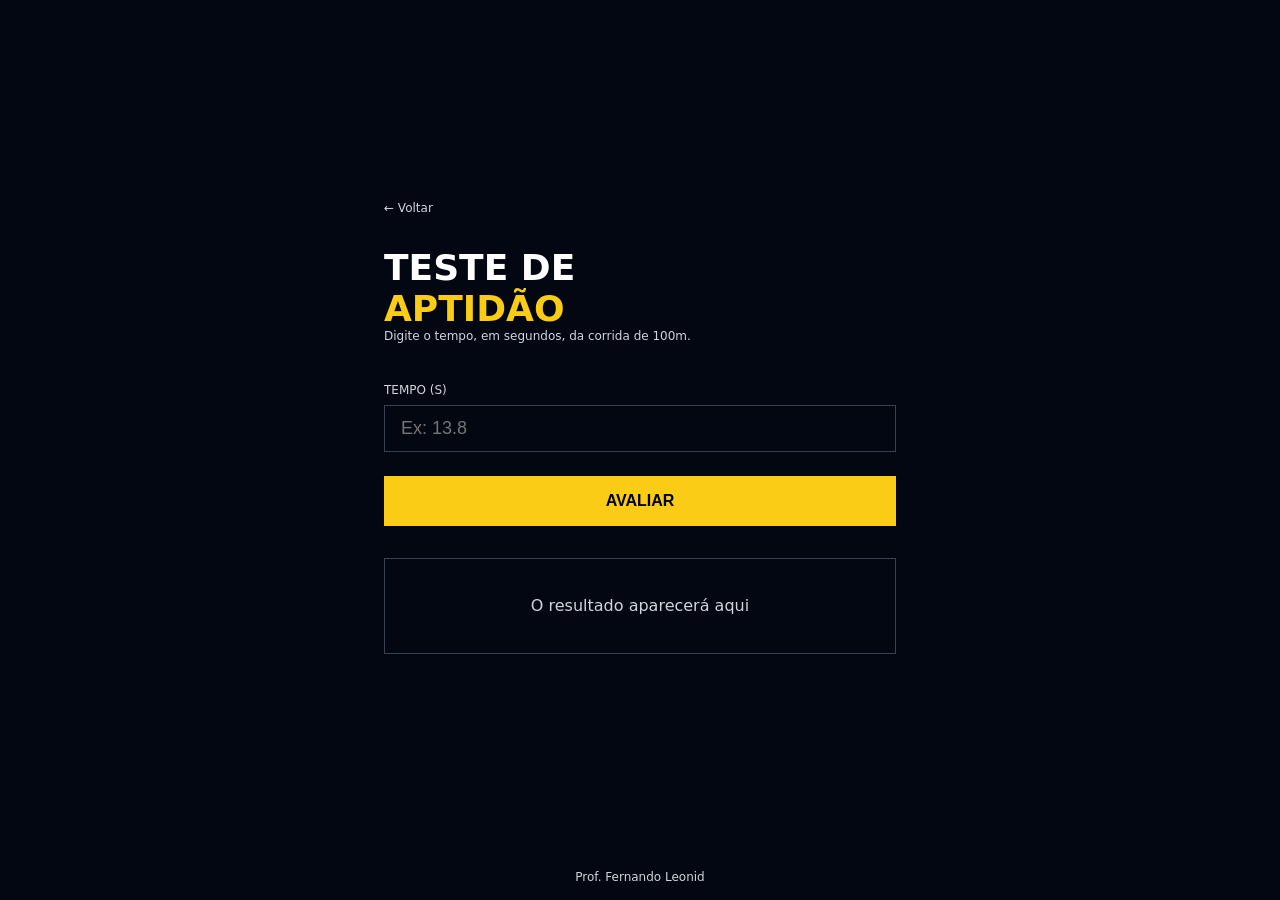
<file: 01-teste-aptidao/index.html>
<!DOCTYPE html>
<html lang="pt-BR">

<head>
  <meta charset="UTF-8" />
  <meta name="viewport" content="width=device-width, initial-scale=1.0" />
  <title>Teste de Aptidão</title>
  <link rel="stylesheet" href="style.css" />
  <script src="./app.js"></script>
</head>

<body>
  <main>
    <div class="conteudo">
      <a href="../index.html" class="voltar">← Voltar</a>

      <h1>
        Teste de <span>Aptidão</span>
      </h1>
      <p class="descricao">
        Digite o tempo, em segundos, da corrida de 100m.
      </p>

      <label>Tempo (s)</label>
      <input id="tempo" type="number" placeholder="Ex: 13.8" />
      <button onclick="avaliar()">Avaliar</button>

      <div id="resultado" class="resultado">
        O resultado aparecerá aqui
      </div>
    </div>
  </main>

  <footer>
    <p>Prof. Fernando Leonid</p>
  </footer>
</body>

</html>
</file>
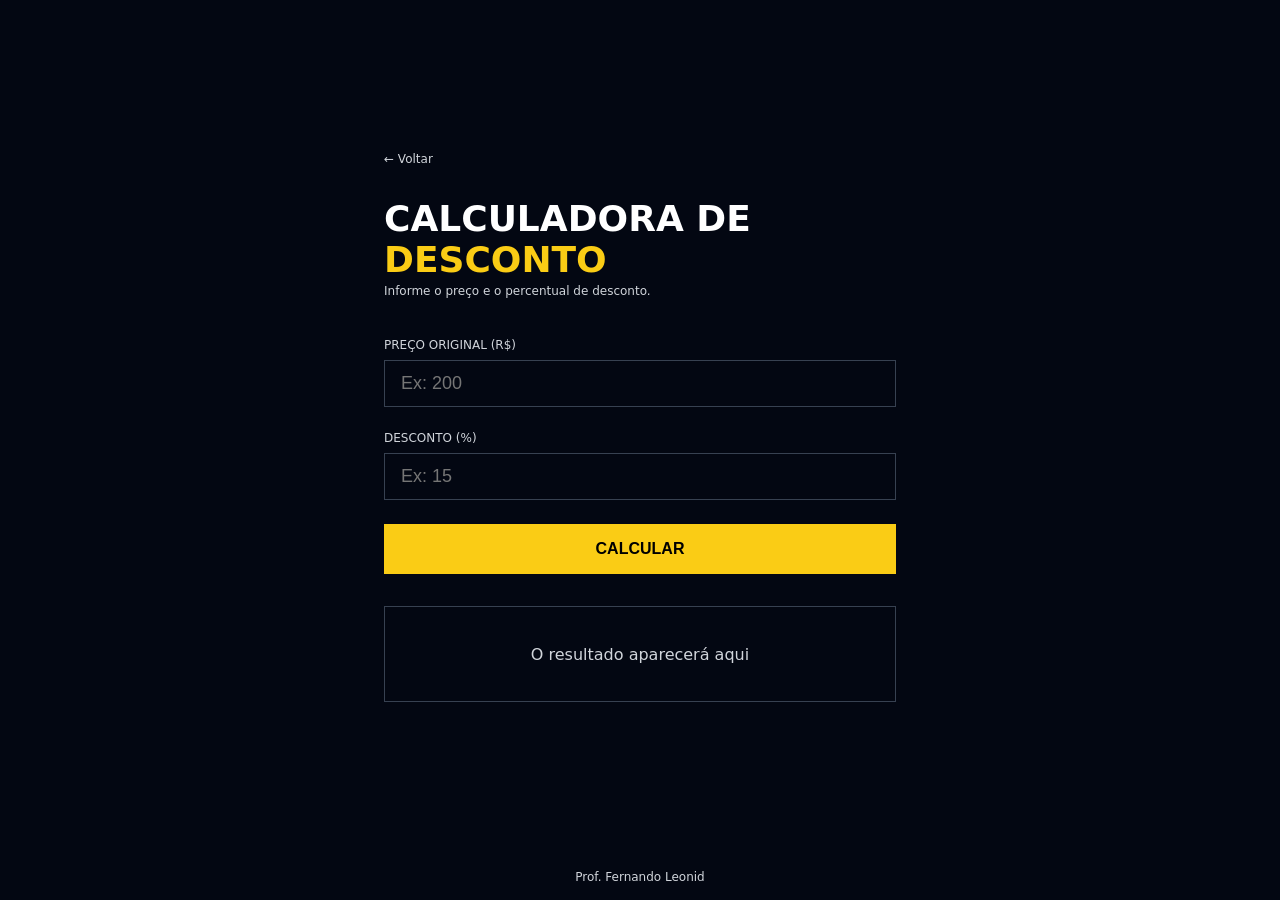
<file: 02-calculadora-desconto/index.html>
<!DOCTYPE html>
<html lang="pt-BR">

<head>
  <meta charset="UTF-8" />
  <meta name="viewport" content="width=device-width, initial-scale=1.0" />
  <title>Calculadora de Desconto</title>
  <link rel="stylesheet" href="style.css" />
  <script src="./app.js" defer></script>
</head>

<body>

  <main>
    <div class="conteudo">

      <a href="../index.html" class="voltar">← Voltar</a>

      <h1>Calculadora de <span>Desconto</span></h1>
      <p class="descricao">Informe o preço e o percentual de desconto.</p>

      <label>Preço Original (R$)</label>
      <input id="preco" type="number" placeholder="Ex: 200" />

      <label>Desconto (%)</label>
      <input id="desconto" type="number" placeholder="Ex: 15" />

      <button onclick="handleClick()">Calcular</button>

      <div id="resultado" class="resultado">
        O resultado aparecerá aqui
      </div>

    </div>
  </main>

  <footer>
    <p>Prof. Fernando Leonid</p>
  </footer>

</body>

</html>
</file>
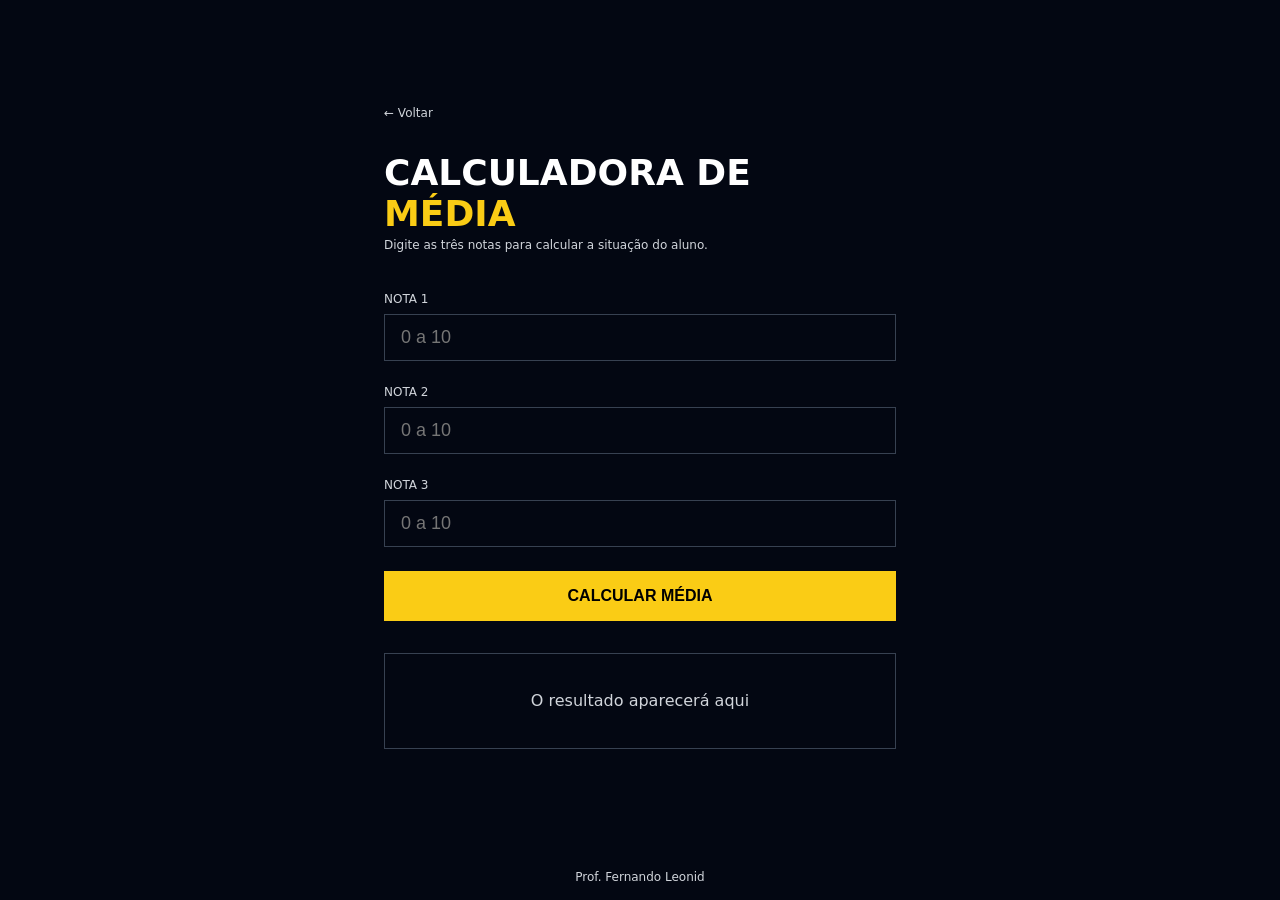
<file: 03-calculadora-media/index.html>
<!DOCTYPE html>
<html lang="pt-BR">

<head>
  <meta charset="UTF-8" />
  <meta name="viewport" content="width=device-width, initial-scale=1.0" />
  <title>Calculadora de Média</title>
  <link rel="stylesheet" href="style.css" />
  <script src="./app.js"></script>
</head>

<body>

  <main>
    <div class="conteudo">

      <a href="../index.html" class="voltar">← Voltar</a>

      <h1>
        Calculadora de
        <span>Média</span>
      </h1>
      <p class="descricao">Digite as três notas para calcular a situação do aluno.</p>

      <label>Nota 1</label>
      <input  id="nota1" type="number" placeholder="0 a 10" />

      <label>Nota 2</label>
      <input  id="nota2" type="number" placeholder="0 a 10" />

      <label>Nota 3</label>
      <input  id="nota3" type="number" placeholder="0 a 10" />

      <button onclick="handleClick()">Calcular Média</button>

      <div  id="resultado" class="resultado">
        O resultado aparecerá aqui
      </div>

    </div>
  </main>

  <footer>
    <p>Prof. Fernando Leonid</p>
  </footer>

</body>

</html>
</file>
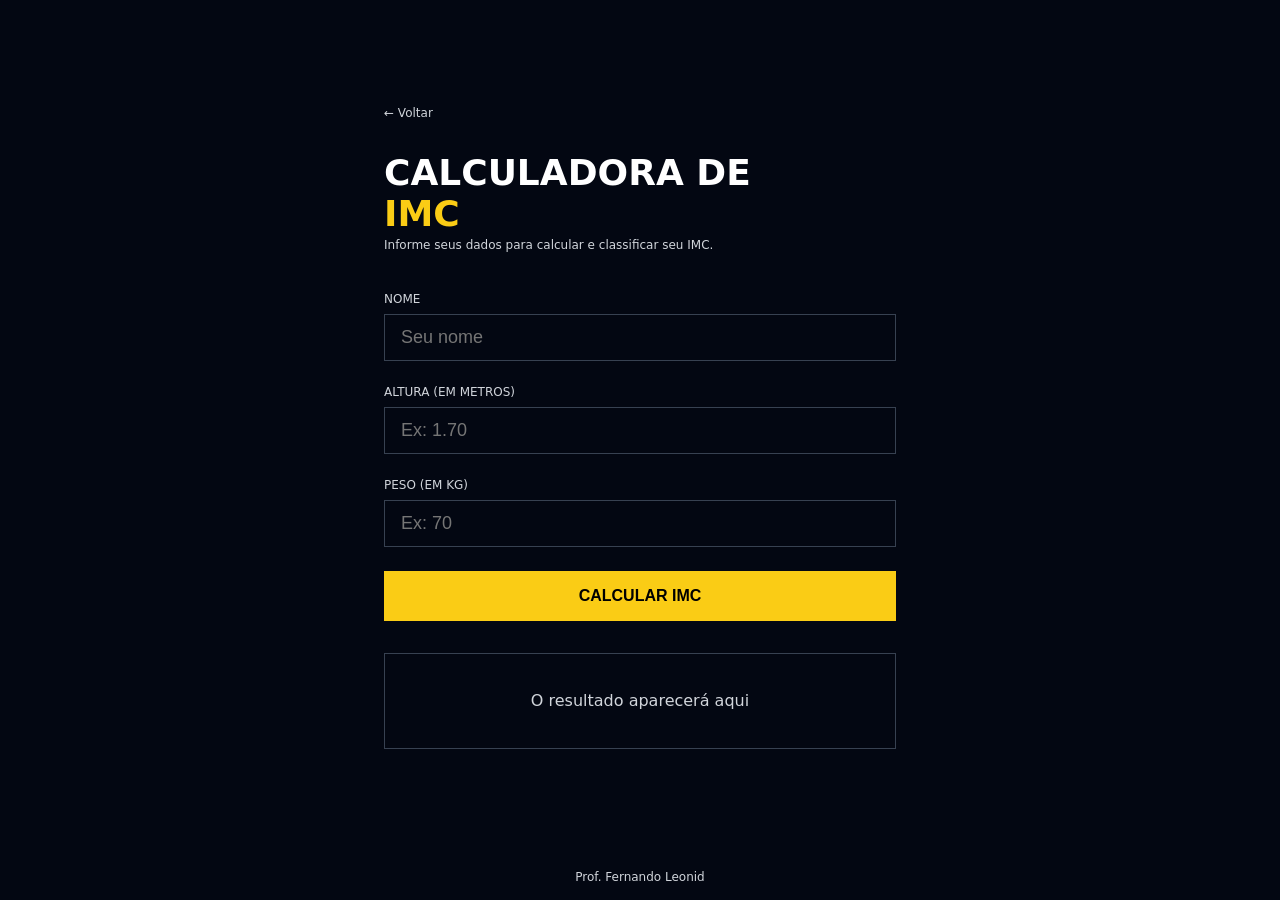
<file: 04-calculadora-imc/index.html>
<!DOCTYPE html>
<html lang="pt-BR">

<head>
  <meta charset="UTF-8" />
  <meta name="viewport" content="width=device-width, initial-scale=1.0" />
  <title>Calculadora de IMC</title>
  <link rel="stylesheet" href="style.css" />
  <script src="./app.js"></script>
  
</head>

<body>

  <main>
    <div class="conteudo">

      <a href="../index.html" class="voltar">← Voltar</a>

      <h1>
        Calculadora de
        <span>IMC</span>
      </h1>
      <p class="descricao">Informe seus dados para calcular e classificar seu IMC.</p>

      <label>Nome</label>
      <input  id="nome" type="text" placeholder="Seu nome" />

      <label>Altura (em metros)</label>
      <input  id="altura" type="number" placeholder="Ex: 1.70" step="0.01" />

      <label>Peso (em kg)</label>
      <input  id="peso" type="number" placeholder="Ex: 70" />

      <button onclick="handleClick()">Calcular IMC</button>

      <div  id="resultado" class="resultado">
        O resultado aparecerá aqui
      </div>

    </div>
  </main>

  <footer>
    <p>Prof. Fernando Leonid</p>
  </footer>

</body>

</html>
</file>
<file: 01-teste-aptidao/style.css>
* {
  margin: 0;
  padding: 0;
  box-sizing: border-box;
}

body {
  background-color: #030712;
  min-height: 100vh;
  display: flex;
  flex-direction: column;
  font-family: system-ui, sans-serif;
}

main {
  flex: 1;
  display: flex;
  align-items: center;
  justify-content: center;
  padding: 2rem;
}

.conteudo {
  width: 100%;
  max-width: 32rem;
}

.voltar {
  display: block;
  margin-bottom: 2rem;
  color: #d1d5db;
  font-size: 0.75rem;
  text-decoration: none;
  transition: color 0.2s;
}

.voltar:hover {
  color: #facc15;
}

h1 {
  display: flex;
  flex-direction: column;
  font-size: 2.25rem;
  font-weight: 900;
  color: #fff;
  text-transform: uppercase;
}

h1 span {
  color: #facc15;
}

.descricao {
  margin-bottom: 2.5rem;
  color: #d1d5db;
  font-size: 0.75rem;
}

label {
  display: block;
  margin-bottom: 0.5rem;
  color: #d1d5db;
  font-size: 0.75rem;
  text-transform: uppercase;
}

input {
  width: 100%;
  padding: 0.75rem 1rem;
  margin-bottom: 1.5rem;
  color: #fff;
  font-size: 1.125rem;
  background: transparent;
  border: 1px solid #374151;
  outline: none;
  transition: border-color 0.2s;
}

input:focus {
  border-color: #facc15;
}

button {
  width: 100%;
  padding: 1rem;
  margin-bottom: 2rem;
  color: #000;
  font-weight: 900;
  font-size: 1rem;
  background-color: #facc15;
  border: none;
  text-transform: uppercase;
  cursor: pointer;
  transition: background-color 0.2s;
}

button:hover {
  background-color: #fde047;
}

.resultado {
  display: flex;
  min-height: 6rem;
  padding: 1.5rem;
  text-align: center;
  color: #d1d5db;
  border: 1px solid #374151;
  align-items: center;
  justify-content: center;
}

.resultado.apto{
  border: 2px solid #14532d;
  box-shadow: 0 0 8px #14532d;
}

.resultado.naoApto{
  border: 2px solid #7f1d1d;
  box-shadow: 0 0 8px #7f1d1d;
}

footer {
  display: flex;
  align-items: flex-end;
  justify-content: center;
}

footer p {
  color: #d1d5db;
  font-size: 0.75rem;
  text-align: center;
  padding: 1rem;
}
</file>
<file: 02-calculadora-desconto/style.css>
* {
  margin: 0;
  padding: 0;
  box-sizing: border-box;
}

body {
  background-color: #030712;
  min-height: 100vh;
  display: flex;
  flex-direction: column;
  font-family: system-ui, sans-serif;
}

main {
  flex: 1;
  display: flex;
  align-items: center;
  justify-content: center;
  padding: 2rem;
}

.conteudo {
  width: 100%;
  max-width: 32rem;
}

.voltar {
  display: block;
  margin-bottom: 2rem;
  color: #d1d5db;
  font-size: 0.75rem;
  text-decoration: none;
  transition: color 0.2s;
}

.voltar:hover {
  color: #facc15;
}

h1 {
  font-size: 2.25rem;
  font-weight: 900;
  color: #fff;
  text-transform: uppercase;
  margin-bottom: 0.25rem;
}

h1 span {
  color: #facc15;
}

.descricao {
  color: #d1d5db;
  font-size: 0.75rem;
  margin-bottom: 2.5rem;
}

label {
  display: block;
  margin-bottom: 0.5rem;
  color: #d1d5db;
  font-size: 0.75rem;
  text-transform: uppercase;
}

input {
  width: 100%;
  padding: 0.75rem 1rem;
  margin-bottom: 1.5rem;
  color: #fff;
  font-size: 1.125rem;
  background: transparent;
  border: 1px solid #374151;
  outline: none;
  transition: border-color 0.2s;
}

input:focus {
  border-color: #facc15;
}

button {
  width: 100%;
  padding: 1rem;
  margin-bottom: 2rem;
  color: #000;
  font-weight: 900;
  font-size: 1rem;
  background-color: #facc15;
  border: none;
  text-transform: uppercase;
  cursor: pointer;
  transition: background-color 0.2s;
}

button:hover {
  background-color: #fde047;
}

.resultado {
  display: flex;
  min-height: 6rem;
  padding: 1.5rem;
  text-align: center;
  color: #d1d5db;
  border: 1px solid #374151;
  align-items: center;
  justify-content: center;
}

.resultado.desconto1{
  border: 2px solid #14532D;
  box-shadow: 0 0 16px #14532D;
}
.resultado.desconto2{
  border: 2px solid #713f12;
  box-shadow: 0 0 16px #713f12;
}
.resultado.desconto3{
  border: 2px solid #7F1D1D;
  box-shadow: 0 0 16px #7F1D1D;
}

footer {
  display: flex;
  align-items: flex-end;
  justify-content: center;
}

footer p {
  color: #d1d5db;
  font-size: 0.75rem;
  text-align: center;
  padding: 1rem;
}
</file>
<file: 03-calculadora-media/style.css>
* {
  margin: 0;
  padding: 0;
  box-sizing: border-box;
}

body {
  background-color: #030712;
  min-height: 100vh;
  display: flex;
  flex-direction: column;
  font-family: system-ui, sans-serif;
}

main {
  flex: 1;
  display: flex;
  align-items: center;
  justify-content: center;
  padding: 2rem;
}

.conteudo {
  width: 100%;
  max-width: 32rem;
}

.voltar {
  display: block;
  margin-bottom: 2rem;
  color: #d1d5db;
  font-size: 0.75rem;
  text-decoration: none;
  transition: color 0.2s;
}

.voltar:hover {
  color: #facc15;
}

h1 {
  display: flex;
  flex-direction: column;
  font-size: 2.25rem;
  font-weight: 900;
  color: #fff;
  text-transform: uppercase;
  margin-bottom: 0.25rem;
}

h1 span {
  color: #facc15;
}

.descricao {
  color: #d1d5db;
  font-size: 0.75rem;
  margin-bottom: 2.5rem;
}

label {
  display: block;
  margin-bottom: 0.5rem;
  color: #d1d5db;
  font-size: 0.75rem;
  text-transform: uppercase;
}

input {
  width: 100%;
  padding: 0.75rem 1rem;
  margin-bottom: 1.5rem;
  color: #fff;
  font-size: 1.125rem;
  background: transparent;
  border: 1px solid #374151;
  outline: none;
  transition: border-color 0.2s;
}

input:focus {
  border-color: #facc15;
}

button {
  width: 100%;
  padding: 1rem;
  margin-bottom: 2rem;
  color: #000;
  font-weight: 900;
  font-size: 1rem;
  background-color: #facc15;
  border: none;
  text-transform: uppercase;
  cursor: pointer;
  transition: background-color 0.2s;
}

button:hover {
  background-color: #fde047;
}

.resultado {
  display: flex;
  min-height: 6rem;
  padding: 1.5rem;
  text-align: center;
  color: #d1d5db;
  border: 1px solid #374151;
  align-items: center;
  justify-content: center;
}

.resultado.aprovado{
  border: 2px solid #14532d;
  box-shadow: 0 0 16px #14532d;
}
.resultado.recuperacao{
  border: 2px solid #713f12;
  box-shadow: 0 0 16px #713f12;
}
.resultado.reprovado{
  border: 2px solid #7F1D1D;
  box-shadow: 0 0 16px #7F1D1D;
}

footer {
  display: flex;
  align-items: flex-end;
  justify-content: center;
}

footer p {
  color: #d1d5db;
  font-size: 0.75rem;
  text-align: center;
  padding: 1rem;
}
</file>
<file: 04-calculadora-imc/style.css>
* {
  margin: 0;
  padding: 0;
  box-sizing: border-box;
}

body {
  background-color: #030712;
  min-height: 100vh;
  display: flex;
  flex-direction: column;
  font-family: system-ui, sans-serif;
}

main {
  flex: 1;
  display: flex;
  align-items: center;
  justify-content: center;
  padding: 2rem;
}

.conteudo {
  width: 100%;
  max-width: 32rem;
}

.voltar {
  display: block;
  margin-bottom: 2rem;
  color: #d1d5db;
  font-size: 0.75rem;
  text-decoration: none;
  transition: color 0.2s;
}

.voltar:hover {
  color: #facc15;
}

h1 {
  display: flex;
  flex-direction: column;
  font-size: 2.25rem;
  font-weight: 900;
  color: #fff;
  text-transform: uppercase;
  margin-bottom: 0.25rem;
}

h1 span {
  color: #facc15;
}

.descricao {
  color: #d1d5db;
  font-size: 0.75rem;
  margin-bottom: 2.5rem;
}

label {
  display: block;
  margin-bottom: 0.5rem;
  color: #d1d5db;
  font-size: 0.75rem;
  text-transform: uppercase;
}

input {
  width: 100%;
  padding: 0.75rem 1rem;
  margin-bottom: 1.5rem;
  color: #fff;
  font-size: 1.125rem;
  background: transparent;
  border: 1px solid #374151;
  outline: none;
  transition: border-color 0.2s;
}

input:focus {
  border-color: #facc15;
}

button {
  width: 100%;
  padding: 1rem;
  margin-bottom: 2rem;
  color: #000;
  font-weight: 900;
  font-size: 1rem;
  background-color: #facc15;
  border: none;
  text-transform: uppercase;
  cursor: pointer;
  transition: background-color 0.2s;
}

button:hover {
  background-color: #fde047;
}

.resultado {
  display: flex;
  min-height: 6rem;
  padding: 1.5rem;
  text-align: center;
  color: #d1d5db;
  border: 1px solid #374151;
  align-items: center;
  justify-content: center;
}

.resultado.status1{
  border: 2px solid #1e3a5f;
  box-shadow: 0 0 16px #1e3a5f;
}

.resultado.status2{
  border: 2px solid #14532d;
  box-shadow: 0 0 16px #14532d;
}

.resultado.status3{
  border: 2px solid #713f12;
  box-shadow: 0 0 16px #713f12;
}

.resultado.status4{
  border: 2px solid #7f1d1d;
  box-shadow: 0 0 16px #7f1d1d;
}

.resultado.status5{
  border: 2px solid #6b0f0f;
  box-shadow: 0 0 16px #6b0f0f;
}

.resultado.status6{
  border: 2px solid #450a0a;
  box-shadow: 0 0 16px #450a0a;
}

footer {
  display: flex;
  align-items: flex-end;
  justify-content: center;
}

footer p {
  color: #d1d5db;
  font-size: 0.75rem;
  text-align: center;
  padding: 1rem;
}
</file>
